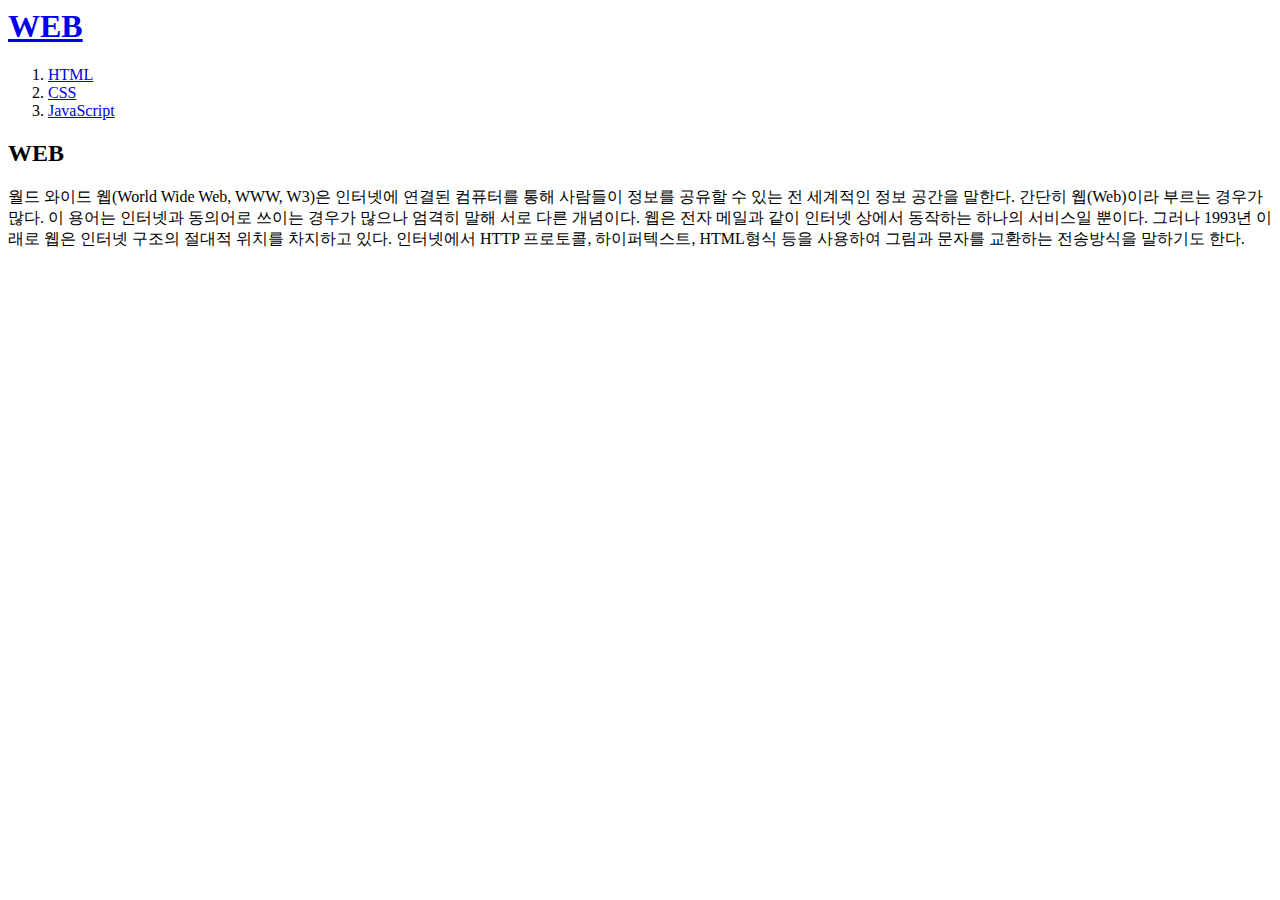
<file: index.html>
<html>
<head>
<title>Web1 - html</title>
<meta charset="utf-8">
</head>
<body>
  <h1><a href="index.html"> WEB</a></h1>
  <ol>
    <li><a href="1.html"> HTML</a></li>
    <li><a href="2.html"> CSS</a></li>
    <li><a href="3.html"> JavaScript</a></li>
  </ol>
  <h2>WEB</h2>
  <p>
    월드 와이드 웹(World Wide Web, WWW, W3)은 인터넷에 연결된 컴퓨터를 통해 사람들이 정보를 공유할 수 있는 전 세계적인 정보 공간을 말한다. 간단히 웹(Web)이라 부르는 경우가 많다. 이 용어는 인터넷과 동의어로 쓰이는 경우가 많으나 엄격히 말해 서로 다른 개념이다. 웹은 전자 메일과 같이 인터넷 상에서 동작하는 하나의 서비스일 뿐이다. 그러나 1993년 이래로 웹은 인터넷 구조의 절대적 위치를 차지하고 있다.
    인터넷에서 HTTP 프로토콜, 하이퍼텍스트, HTML형식 등을 사용하여 그림과 문자를 교환하는 전송방식을 말하기도 한다.
  </p>
</body>
</file>
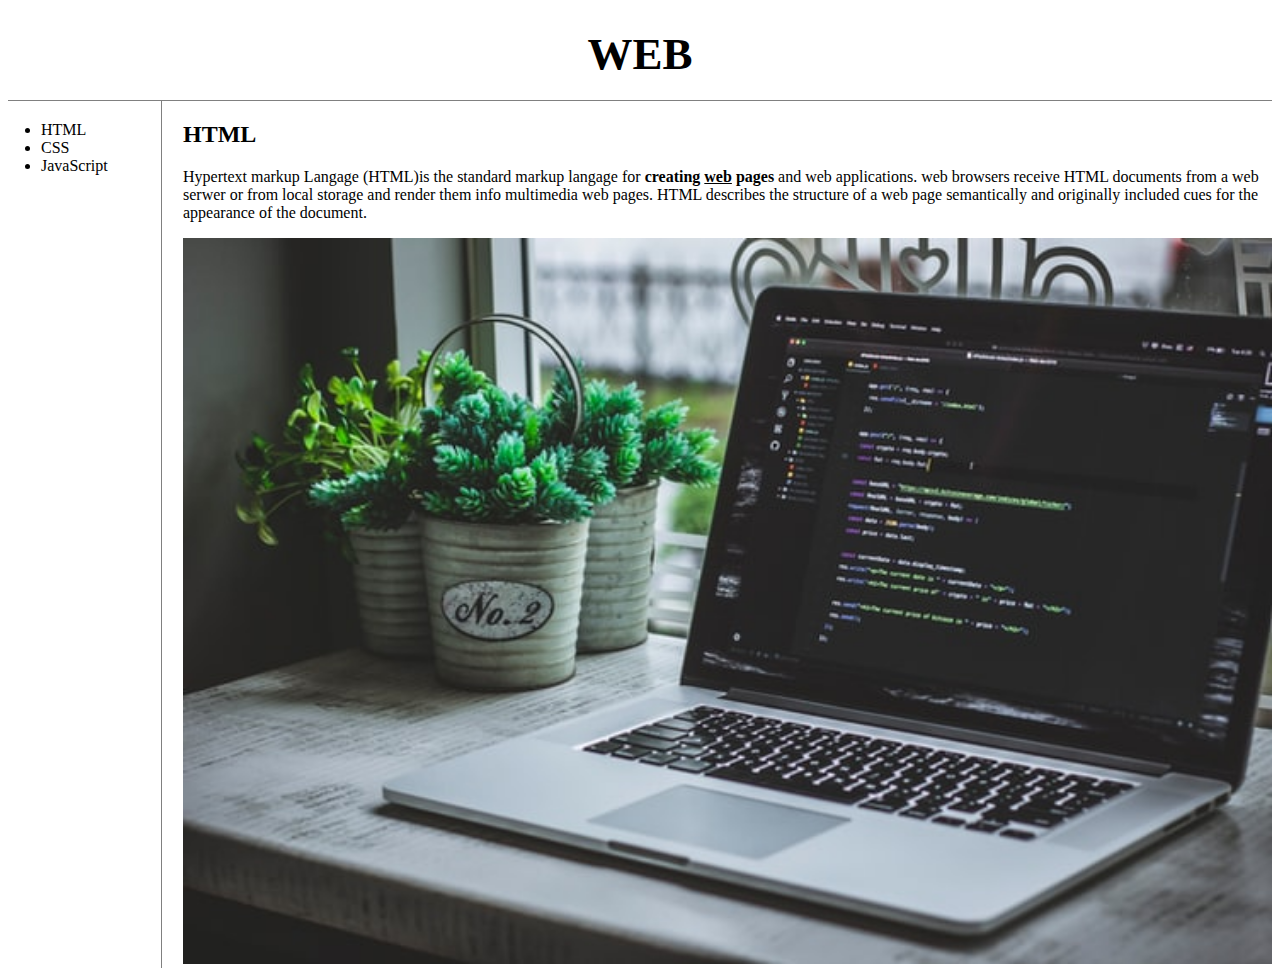
<file: 1.html>
<!doctype html>
<html>
<head>
<title>Web1 - css</title>
<meta charset="utf-8">
<link rel="stylesheet" href="style.css">
</head>
<body>
  <h1><a href="index.html"> WEB</a></h1>
  <div id="grid">
  <ul>
    <li><a href="1.html"> HTML</a></li>
    <li><a href="2.html"> CSS</a></li>
    <li><a href="3.html"> JavaScript</a></li>
  </ul>
    <div id="acticle">
  <h2>HTML</h2>

  <p><a href="https://www.w3.org/TR/html51/" target="_blank"
  title="html5 speicification">Hypertext markup Langage
  (HTML)</a>is the standard markup langage for <strong>creating
  <u>web</u> pages</strong> and web applications. web browsers
  receive HTML documents from a web serwer or from local storage
  and render them info multimedia web pages. HTML describes the
  structure of a web page semantically and originally included
  cues for the appearance of the document.
  </P>
  <img src="coding.jpg" width="100%">

</div>
</div>

</body>
</file>
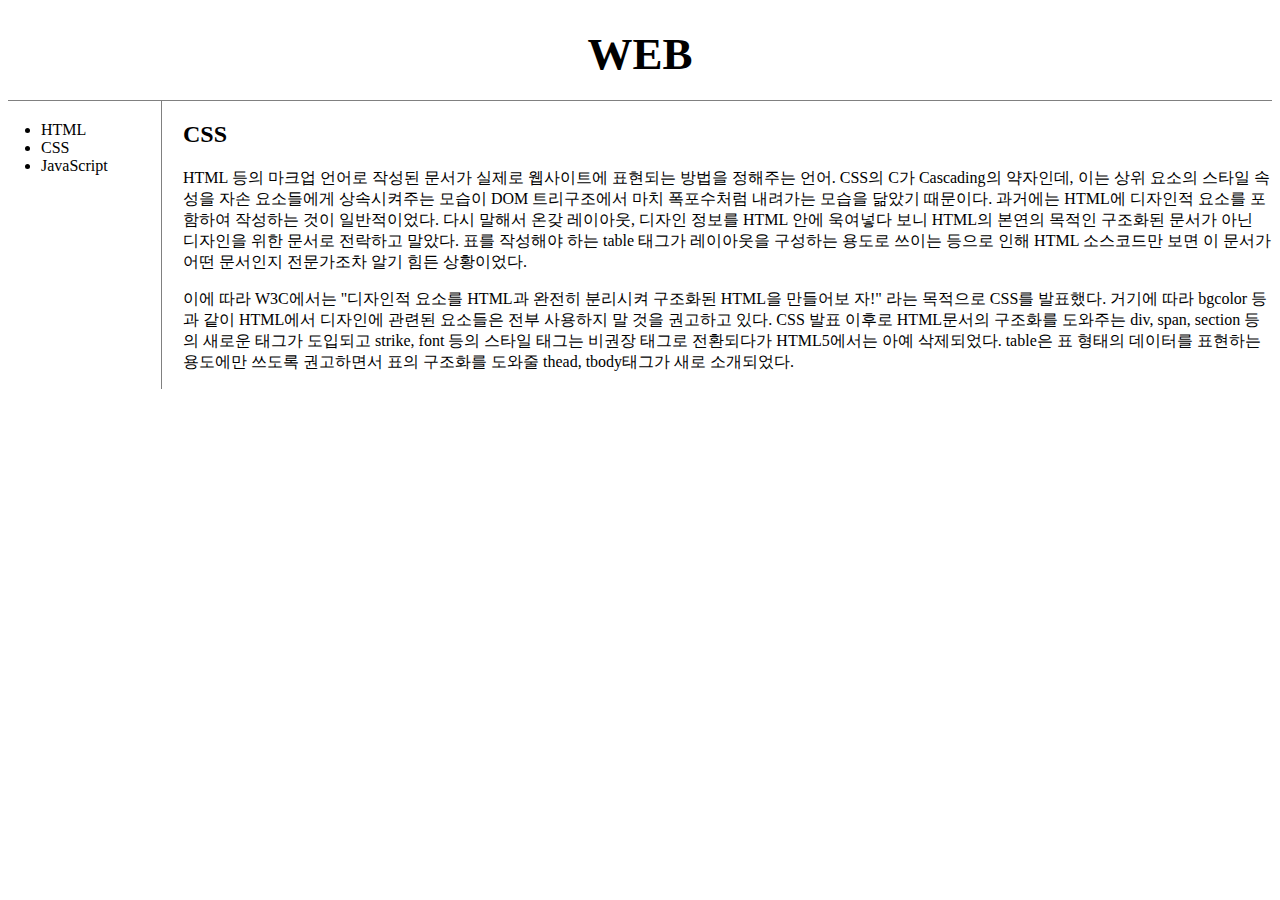
<file: 2.html>
<!doctype html>
<html>
<head>
<title>Web1 - css</title>
<meta charset="utf-8">
<link rel="stylesheet" href="style.css">
</head>
<body>
  <h1><a href="index.html">WEB</a></h1>
<div id="grid">
  <ul>
    <li><a href="1.html" class="saw">HTML</a></li>
    <li><a href="2.html" class="saw" id="active">CSS</a></li>
    <li><a href="3.html">JavaScript</a></li>
  </ul>
    <div id="acticle">
      <h2>CSS</h2>
      <p>
        HTML 등의 마크업 언어로 작성된 문서가 실제로 웹사이트에 표현되는 방법을 정해주는 언어.
        CSS의 C가 Cascading의 약자인데, 이는 상위 요소의 스타일 속성을 자손 요소들에게 상속시켜주는 모습이 DOM 트리구조에서 마치 폭포수처럼 내려가는 모습을 닮았기 때문이다.
        과거에는 HTML에 디자인적 요소를 포함하여 작성하는 것이 일반적이었다. 다시 말해서 온갖 레이아웃, 디자인 정보를 HTML 안에 욱여넣다 보니 HTML의 본연의 목적인 구조화된 문서가 아닌 디자인을 위한 문서로 전락하고 말았다. 표를 작성해야 하는 table 태그가 레이아웃을 구성하는 용도로 쓰이는 등으로 인해 HTML 소스코드만 보면 이 문서가 어떤 문서인지 전문가조차 알기 힘든 상황이었다.
      </p>
      <p>
        이에 따라 W3C에서는 "디자인적 요소를 HTML과 완전히 분리시켜 구조화된 HTML을 만들어보 자!" 라는 목적으로 CSS를 발표했다. 거기에 따라 bgcolor 등과 같이 HTML에서 디자인에 관련된 요소들은 전부 사용하지 말 것을 권고하고 있다. CSS 발표 이후로 HTML문서의 구조화를 도와주는 div, span, section 등의 새로운 태그가 도입되고 strike, font 등의 스타일 태그는 비권장 태그로 전환되다가 HTML5에서는 아예 삭제되었다. table은 표 형태의 데이터를 표현하는 용도에만 쓰도록 권고하면서 표의 구조화를 도와줄 thead, tbody태그가 새로 소개되었다.
      </p>
    </div>
</div>
</body>
</html>
</file>
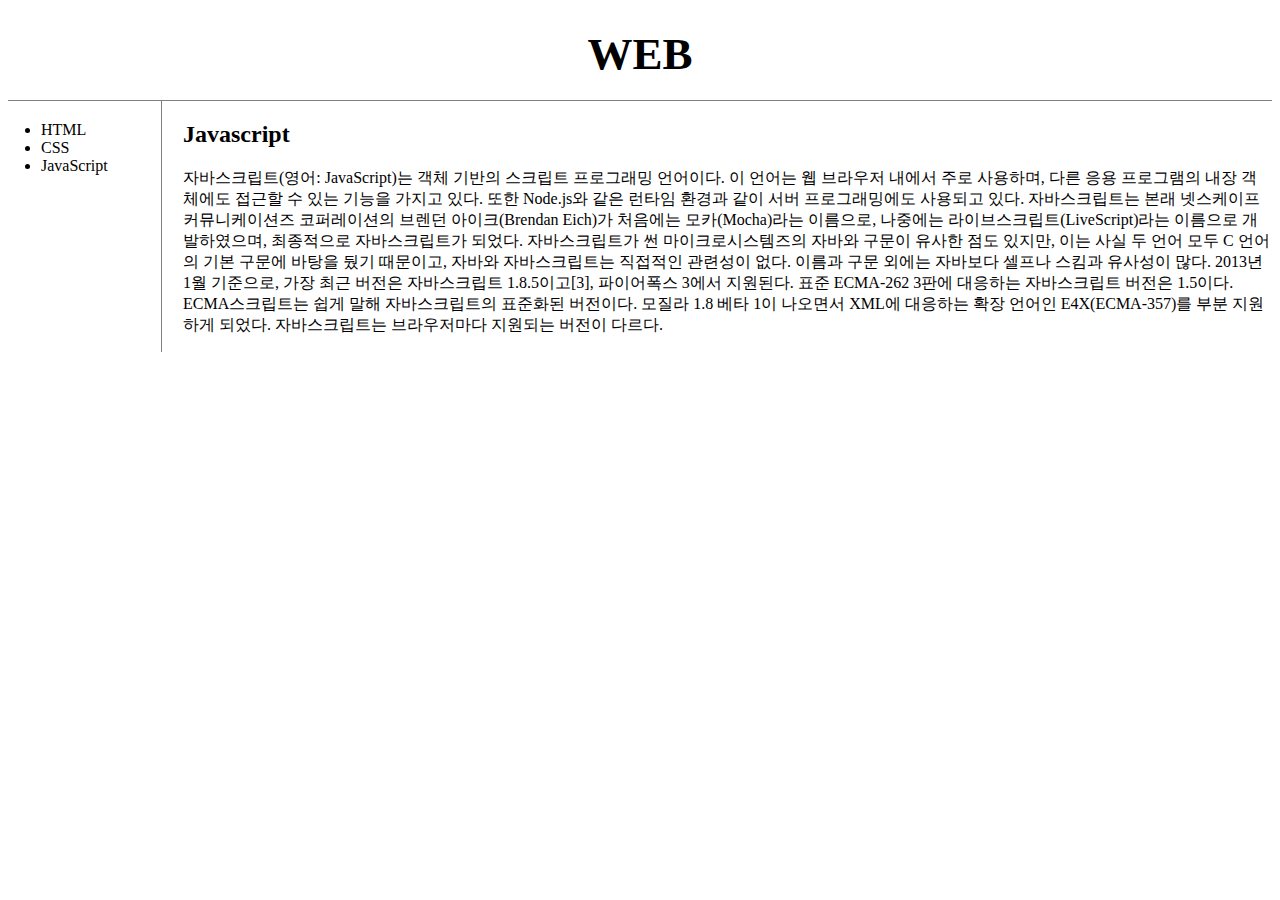
<file: 3.html>
<!doctype html>
<html>
<head>
<title>Web1 - css</title>
<meta charset="utf-8">
<link rel="stylesheet" href="style.css">
</head>
<body>
  <h1><a href="index.html"> WEB</a></h1>
  <div id="grid">
  <ul>
    <li><a href="1.html"> HTML</a></li>
    <li><a href="2.html"> CSS</a></li>
    <li><a href="3.html"> JavaScript</a></li>
  </ul>
  <div id="acticle">
  <h2>Javascript</h2>
  <p>
    자바스크립트(영어: JavaScript)는 객체 기반의 스크립트 프로그래밍 언어이다.
      이 언어는 웹 브라우저 내에서 주로 사용하며, 다른 응용 프로그램의 내장 객체에도
   접근할 수 있는 기능을 가지고 있다. 또한 Node.js와 같은 런타임 환경과 같이
   서버 프로그래밍에도 사용되고 있다. 자바스크립트는 본래 넷스케이프 커뮤니케이션즈
   코퍼레이션의 브렌던 아이크(Brendan Eich)가 처음에는 모카(Mocha)라는 이름으로,
   나중에는 라이브스크립트(LiveScript)라는 이름으로 개발하였으며, 최종적으로
   자바스크립트가 되었다. 자바스크립트가 썬 마이크로시스템즈의 자바와 구문이
   유사한 점도 있지만, 이는 사실 두 언어 모두 C 언어의 기본 구문에 바탕을 뒀기
   때문이고, 자바와 자바스크립트는 직접적인 관련성이 없다. 이름과 구문 외에는
   자바보다 셀프나 스킴과 유사성이 많다.

   2013년 1월 기준으로, 가장 최근 버전은 자바스크립트 1.8.5이고[3], 파이어폭스
   3에서 지원된다. 표준 ECMA-262 3판에 대응하는 자바스크립트 버전은 1.5이다.
   ECMA스크립트는 쉽게 말해 자바스크립트의 표준화된 버전이다. 모질라 1.8 베타 1이
   나오면서 XML에 대응하는 확장 언어인 E4X(ECMA-357)를 부분 지원하게 되었다.
   자바스크립트는 브라우저마다 지원되는 버전이 다르다.
 </p>
</div>
</div>


</body>
</file>
<file: style.css>
<style>
  body{
  margin: 0;
}
  a{
    color: black;
    text-decoration: none;
  }
  h1 {
    font-size: 45px;
    text-align: center;
    border-bottom: 1px solid gray;
    margin:0px;
    padding: 20px;
  }
ul{
    border-right: 1px solid gray;
    width: 100px;
    margin:0;
    padding: 20px;
  }
  #grid{
    display: grid;
    grid-template-columns: 150px 1fr;
    }
    #grid ul{
      padding-left: 33px;
    }
    #acticle{
      padding-left: 25px;
    }
  @media(max-width:800px) {
      #grid{
        display: block;
      }
      ul{
        border-right: none;
      }
      h1{
        border-bottom: none;
      }

    }
</style>
</file>
